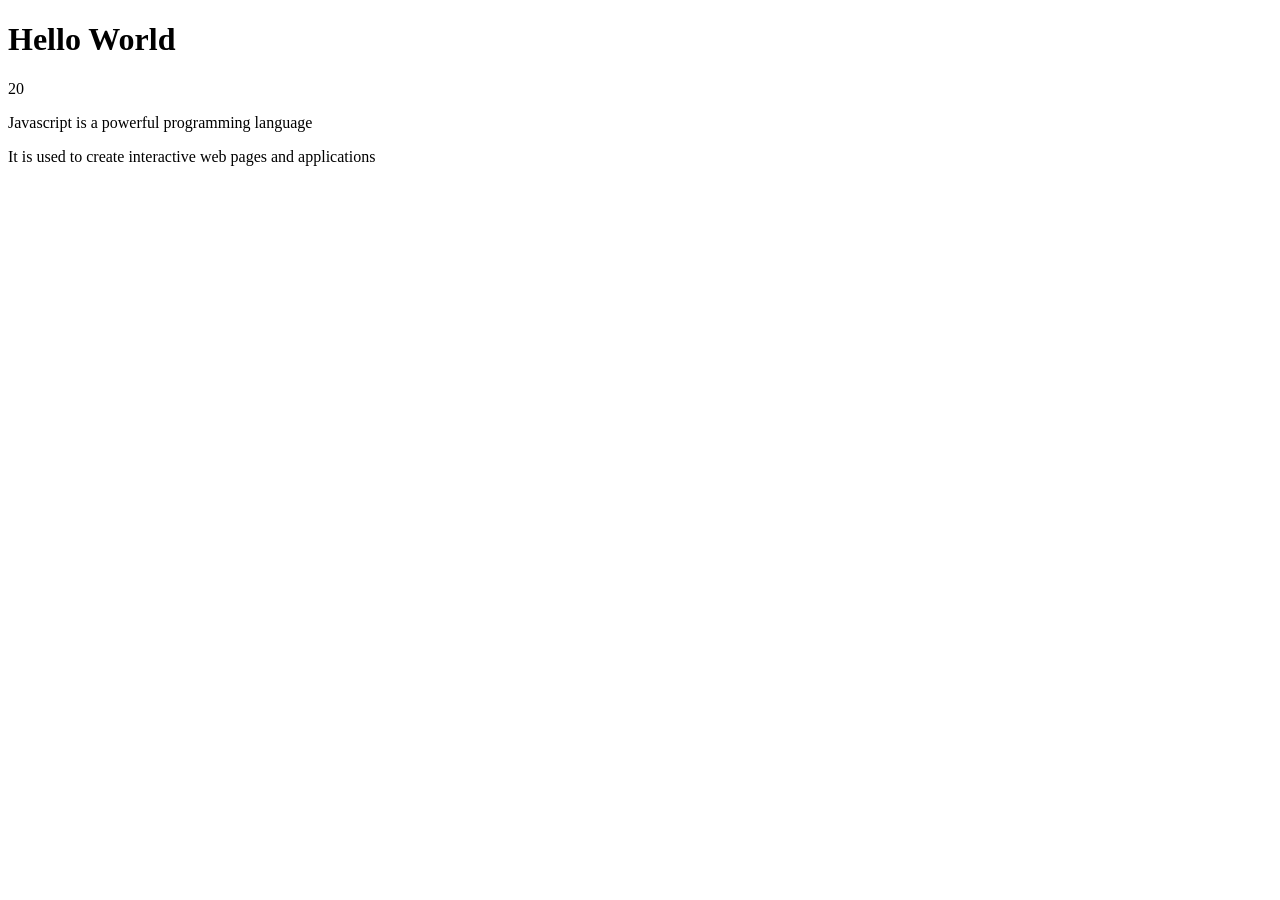
<file: javaScript.01/index.html>
<!DOCTYPE html>
<html lang="en">
<head>
    <meta charset="UTF-8">
    <meta name="viewport" content="width=device-width, initial-scale=1.0">
    <title>Document</title>
</head>
<body>
<h1>Hello World </h1>
    <p id="demo"></p>
    <p>Javascript is a powerful programming language</p>
    <p>It is used to create interactive web pages and applications</p>

    
    

    

<script>
     let x = 5 + 5;
     x += 10;
        document.getElementById("demo").innerHTML = x;

</script>

</body>
</html>
</file>
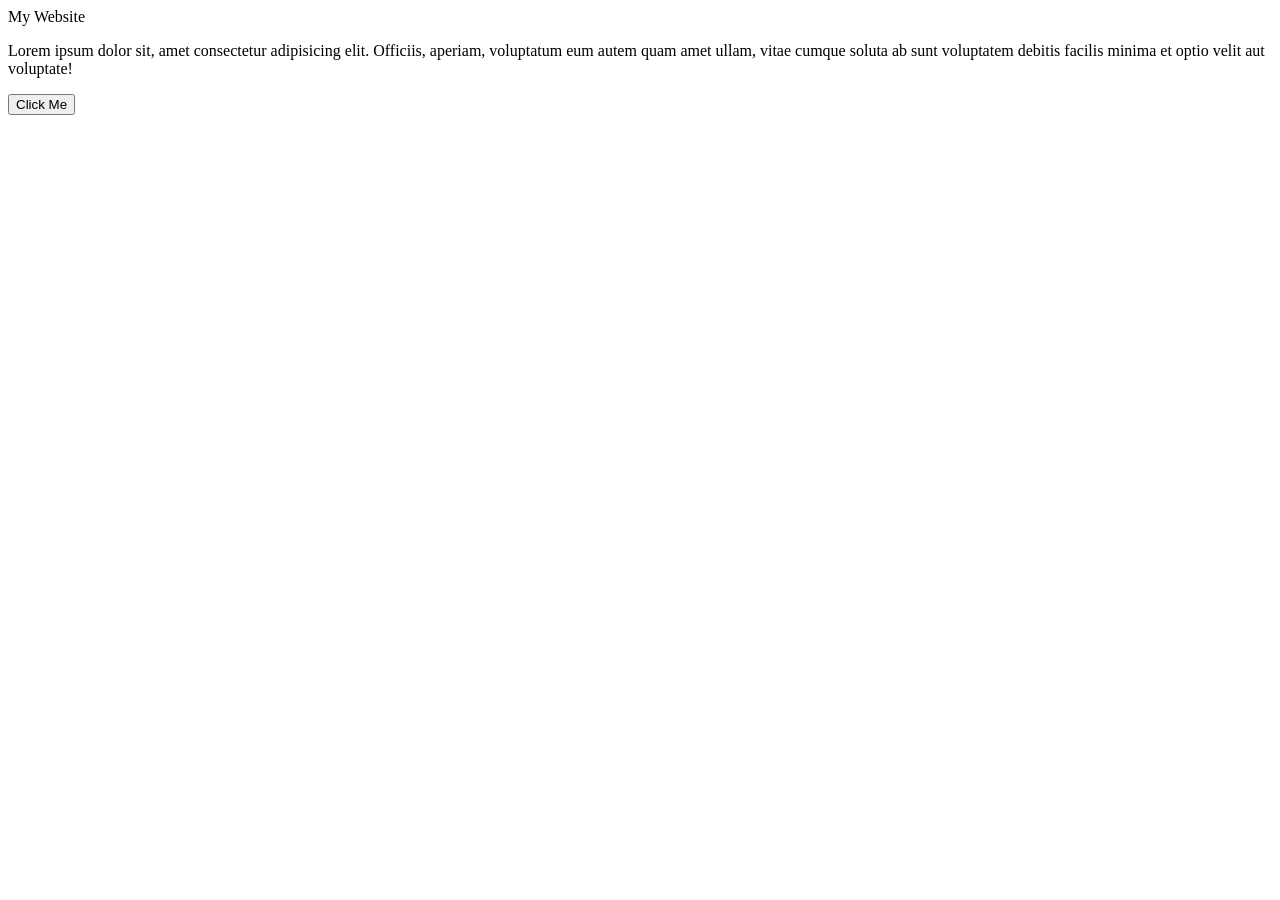
<file: javaScript/index.html>
<!DOCTYPE html>
<html lang="en">
<head>
    <meta charset="UTF-8">
    <meta name="viewport" content="width=device-width, initial-scale=1.0">
    <title>Document</title>
</head>
<body>
<header>My Website</header>
    <section>
        <p>Lorem ipsum dolor sit, amet consectetur adipisicing elit. Officiis, aperiam, voluptatum eum autem quam amet ullam, 
            vitae cumque soluta ab sunt voluptatem debitis facilis minima et optio velit aut voluptate!</p>
    
    <button onclick="multiply(2,8)">Click Me</button>
    </section>
    <footer>    </footer>

    

    <script src="index.js"></script>
</body>
</html>
</file>
